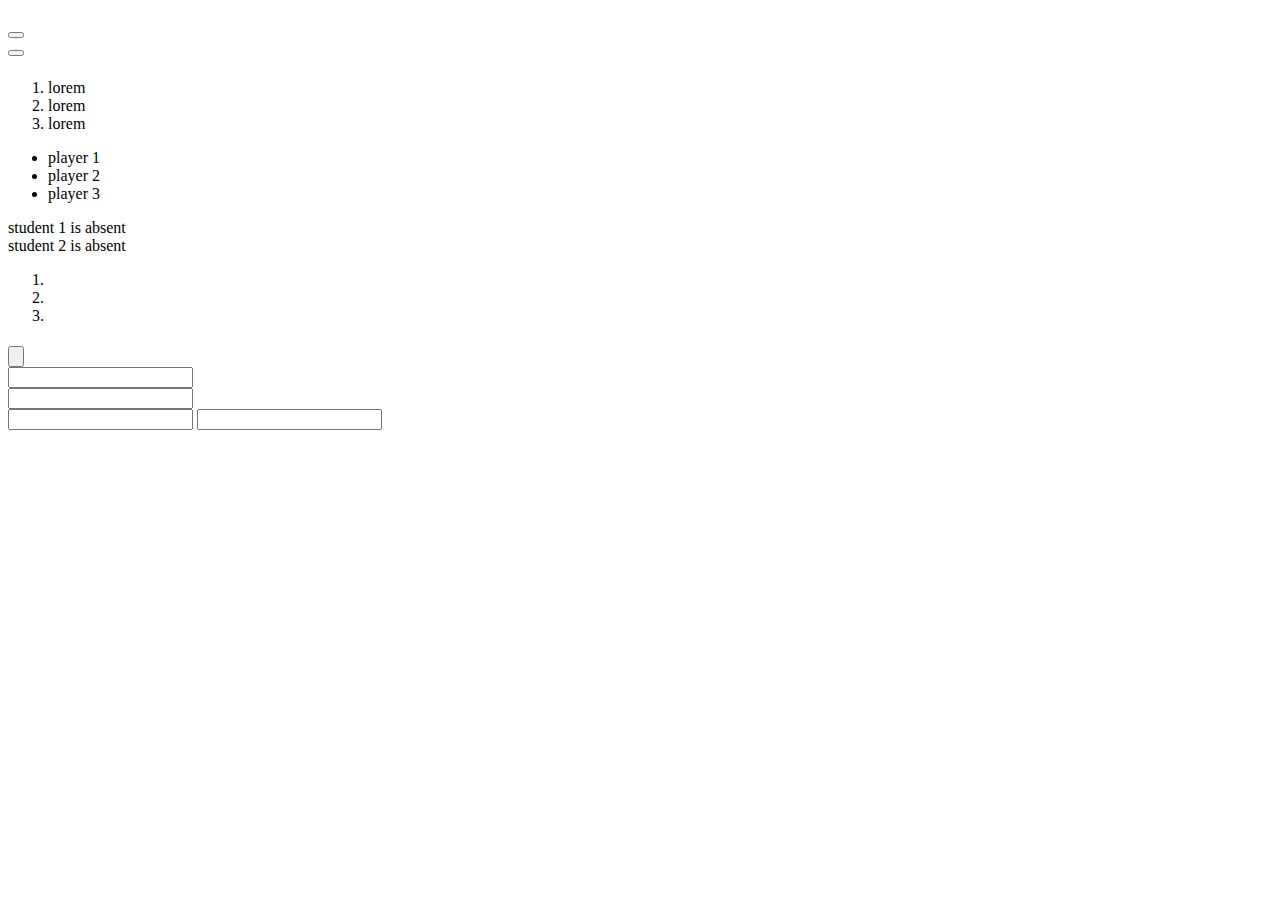
<file: 1.learning-emmet/index.html>
<!DOCTYPE html>
<html lang="en">

<head>
  <meta charset="UTF-8">
  <meta name="viewport" content="width=device-width, initial-scale=1.0">
  <title>Document</title>
</head>

<body>
  <!-- type span and hit enter - -->
  <span></span>
  <span></span>
  <div></div>
  <a href=""></a>
  <h1></h1>
  <div></div>
  <button></button>

  <!-- class -->
  <span class="purple"> </span>
  <div class="text-center"></div>
  <div class="purple"></div>

  <div id="banner-center"></div>

  <div class="class-1 class-2" id="nav-bar"></div>

  <button type="button"></button>

  <a href="" class="button-link"></a>

  <!-- emmets adds -->
  <div class="purple">
    <h1 class="header"></h1>
  </div>

  <div id="profile-avatars">
    <ol>
      <li>lorem</li>
      <li>lorem</li>
      <li>lorem</li>
    </ol>
  </div>

  <div class="professional-footballers">
    <ul>
      <li>player 1</li>
      <li>player 2</li>
      <li>player 3</li>
    </ul>
  </div>


  <li>student 1 is absent</li>
  <li>student 2 is absent</li>

  <ol>
    <li class="class-1-avatar"></li>
    <li class="class-2-avatar"></li>
    <li class="class-3-avatar"></li>
  </ol>


  <div class="banner">
    <h1></h1>
    <div class="title"></div>
    <div id="subtitle">
      <p></p>
    </div>
  </div>



  <!-- forms -->
  <form action="" method="post"></form>
  <div class="group"><input type="button" value=""></div>

  <div class="form-submit"><input type="text" name="" id=""></div>

  <div class="test"><label for=""></label><input type="text" name="" id=""></div>

  <div class="abc">
    <label for=""></label><input type="text" name="" id="">
    <label for=""></label><input type="number"name="" id="">
  </div>

</body>

</html>
</file>
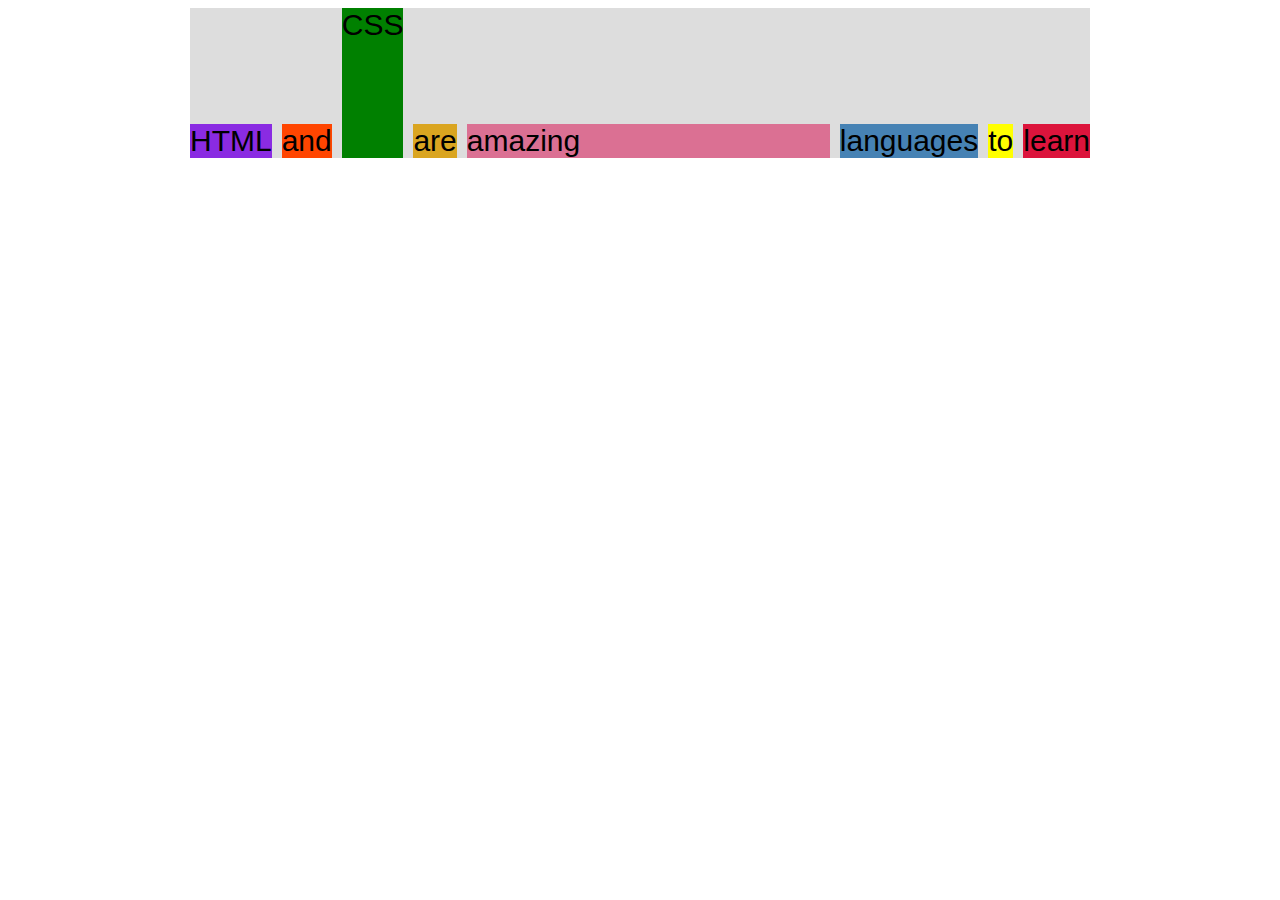
<file: 2.flex-tutorial/index.html>
<!DOCTYPE html>
<html lang="en">
<head>
  <meta charset="UTF-8">
  <meta name="viewport" content="width=device-width, initial-scale=1.0">
  <title>Document</title>
  <link rel="stylesheet" href="./style.css">
</head>
<body>
  <div class="container">
    <div class="el el--1">HTML</div>
    <div class="el el--2">and</div>
    <div class="el el--3">CSS</div>
    <div class="el el--4">are</div>
    <div class="el el--5">amazing</div>
    <div class="el el--6">languages</div>
    <div class="el el--7">to</div>
    <div class="el el--8">learn</div>
  </div>
</body>
</html>
</file>
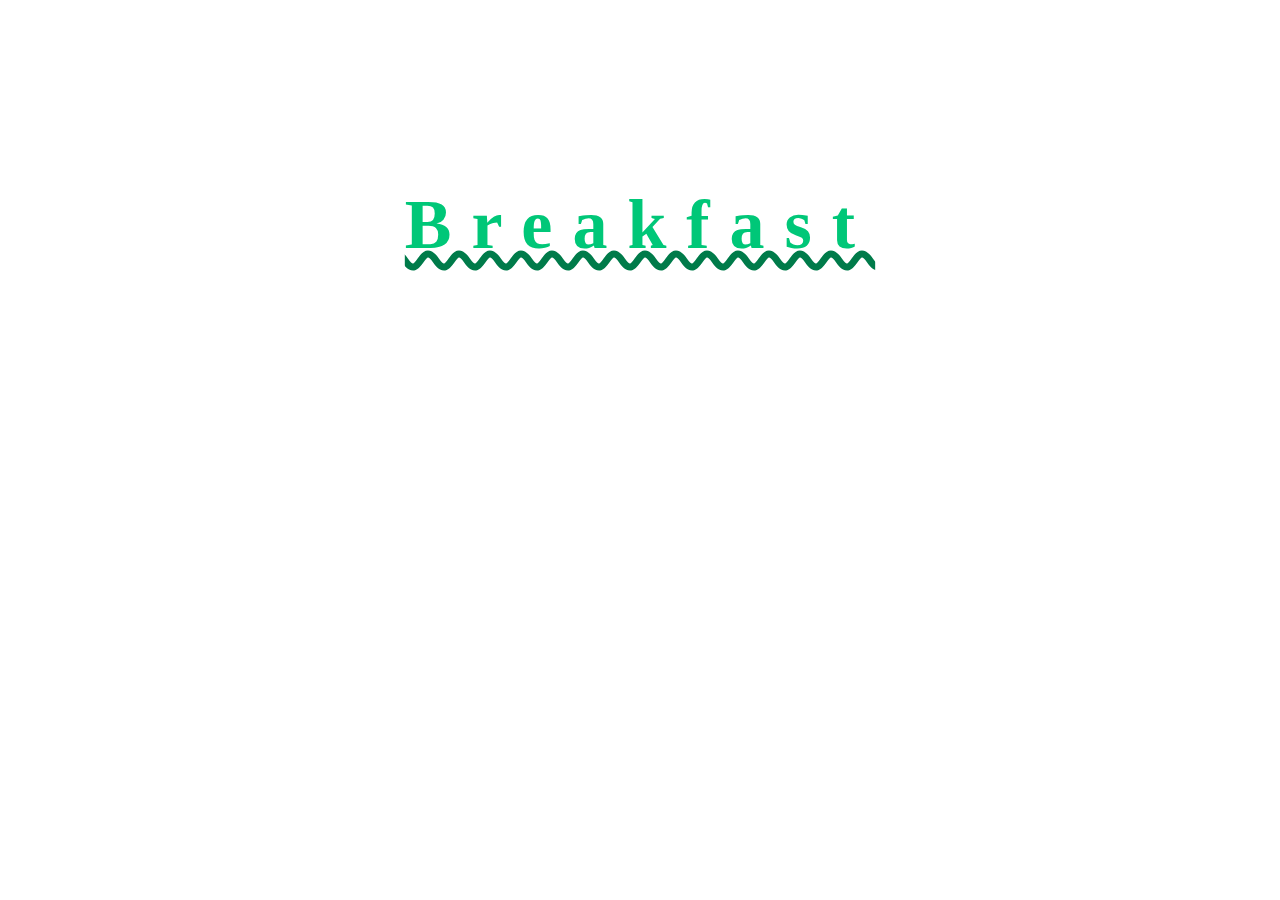
<file: components/card-category1/index.html>
<!DOCTYPE html>
<html lang="en">
<head>
  <meta charset="UTF-8">
  <meta name="viewport" content="width=device-width, initial-scale=1.0">
  <title>Document</title>
  <link rel="stylesheet" href="./style.css">
</head>
<body>
  <div class="container">
    <h1>Breakfast</h1>
  </div>
</body>
</html>
</file>
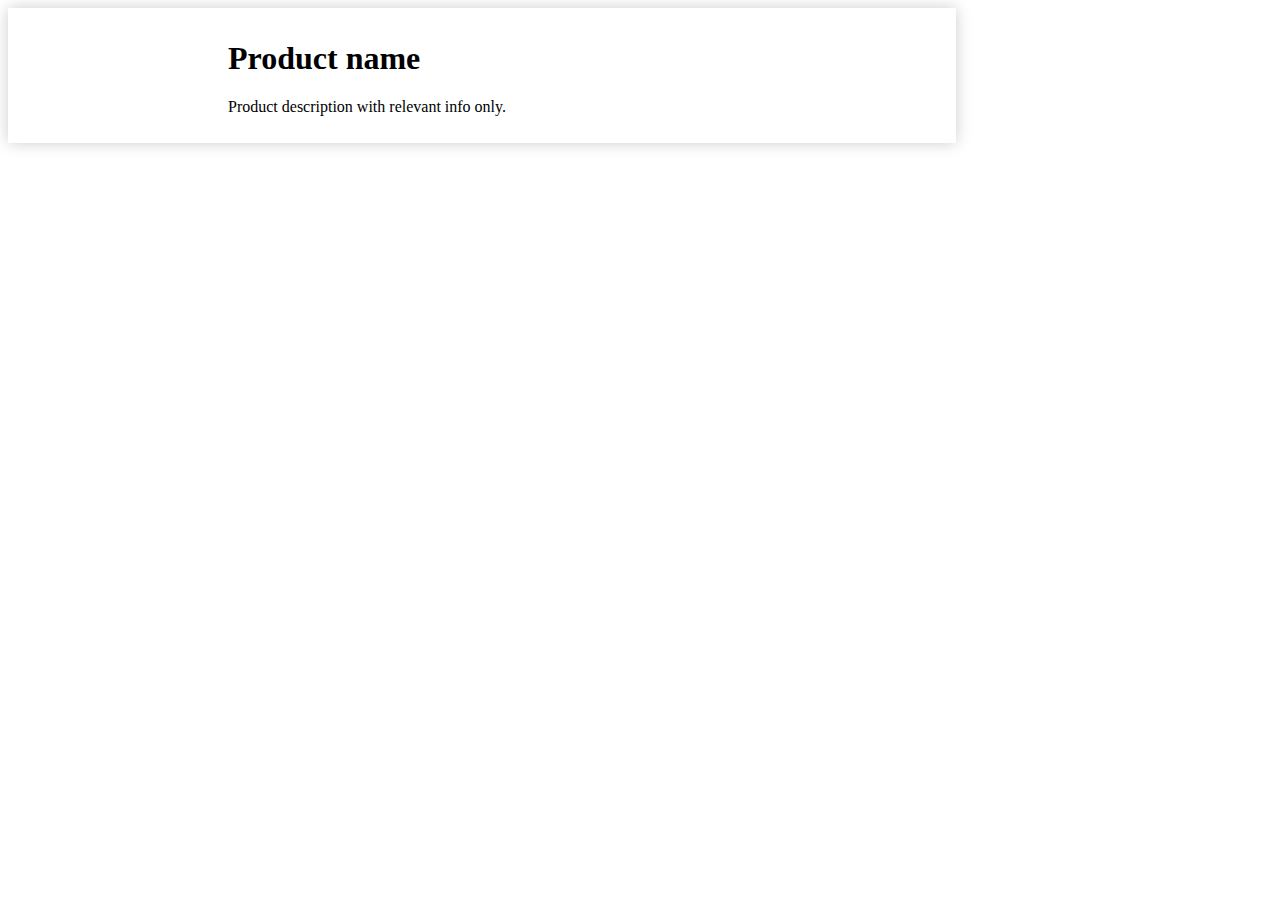
<file: components/card-product1/index.html>
<!DOCTYPE html>
<html lang="en">
<head>
  <meta charset="UTF-8">
  <meta name="viewport" content="width=device-width, initial-scale=1.0">
  <title>Document</title>
  <link rel="stylesheet" href="./style.css">
</head>
<body>
  <div class="container">
    <div class="img-product"></div>
    <div class="product-contents">
      <h1>Product name</h1>
      <p>Product description with relevant info only.</p>
    </div>
  </div>
</body>
</html>
</file>
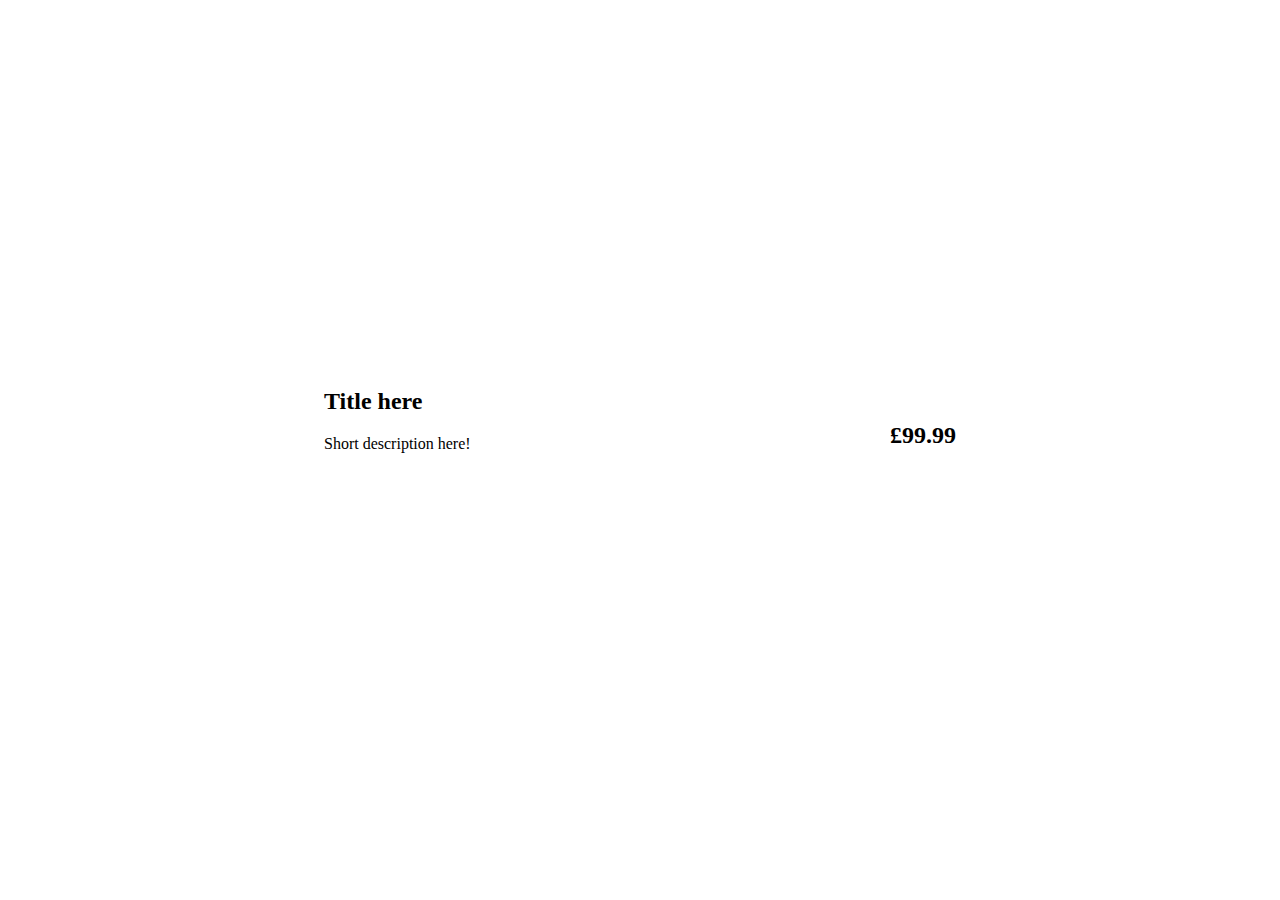
<file: components/card-trip1/index.html>
<!DOCTYPE html>
<html lang="en">

<head>
  <meta charset="UTF-8">
  <meta name="viewport" content="width=device-width, initial-scale=1.0">
  <title>Document</title>
  <link rel="stylesheet" href="./style.css">
</head>

<body>
  <div class="container">
    <div class="card-img"></div>
    <div class="card-details">
      <div>
        <h2>Title here</h2>
        <p>Short description here!</p>
      </div>
      <h2>£99.99</h2>
      <div class="avatar"></div>
    </div>
  </div>
</body>

</html>
</file>
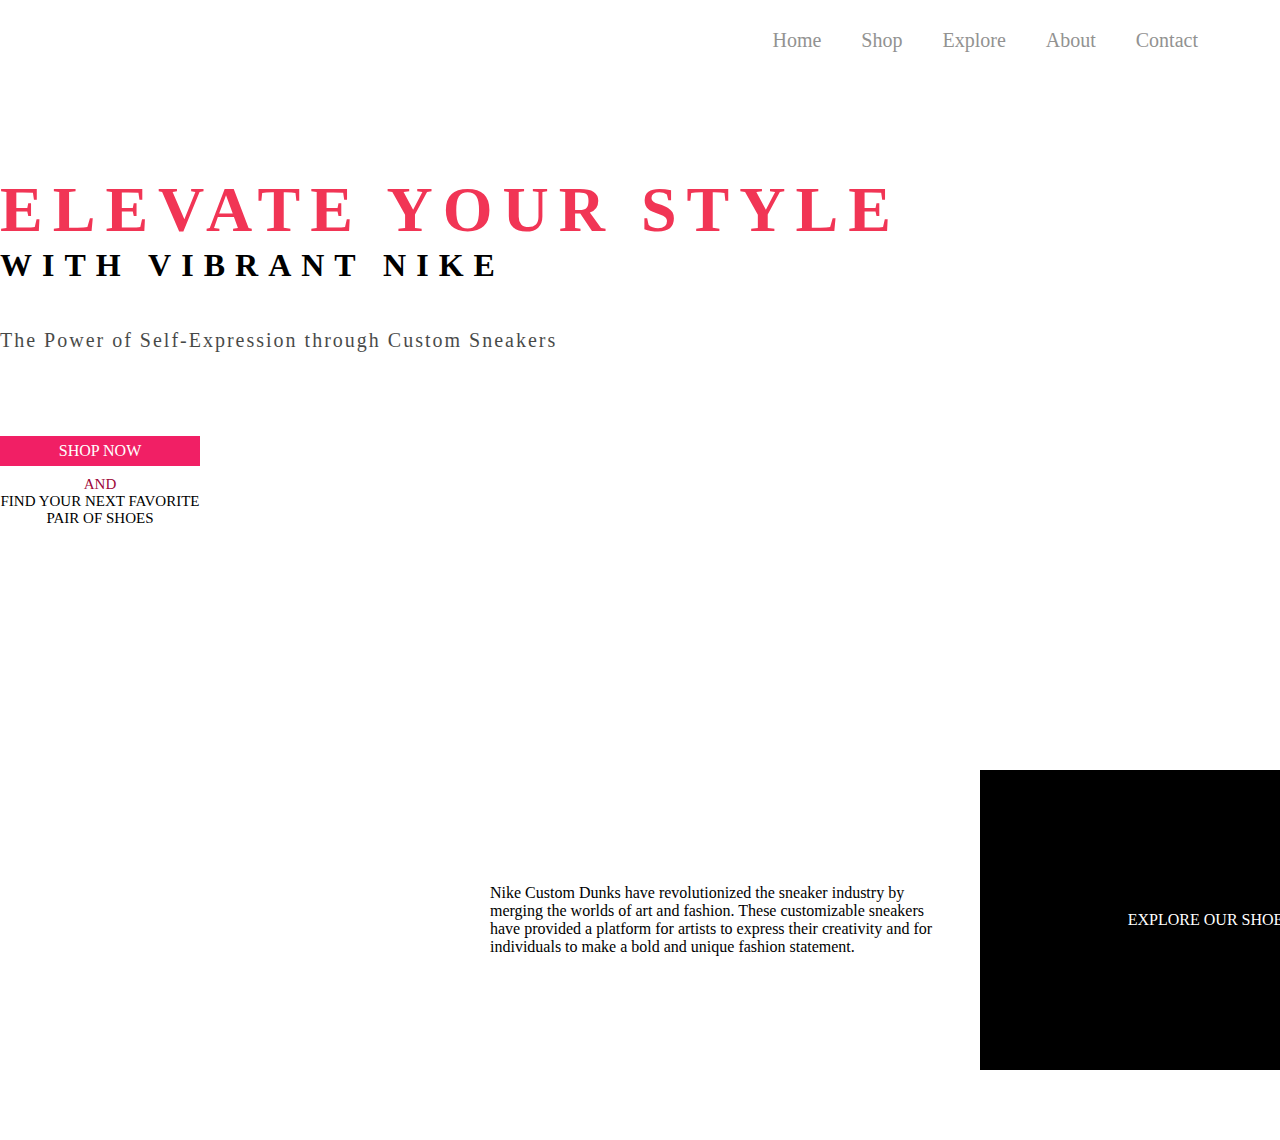
<file: simple websites/1.hero_section/index.html>
<!DOCTYPE html>
<html lang="en">

<head>
  <meta charset="UTF-8">
  <meta name="viewport" content="width=device-width, initial-scale=1.0">
  <title>Document</title>
  <link rel="stylesheet" href="./style.css">
</head>

<body>
  <div class="header">
    <div class="navbar">
      <a href="">
        <div class="logo"></div>
      </a>
      <ul class="links">
        <li><a href="#">Home</a></li>
        <li><a href="#">Shop</a></li>
        <li><a href="#">Explore</a></li>
        <li><a href="#">About</a></li>
        <li><a href="#">Contact</a></li>
      </ul>
    </div>
  </div>

  <div class="main">
    <div id="hero" class="hero">
      <div class="container">
        <div class="info">
          <h1>
            <span>
              ELEVATE YOUR STYLE <br />
            </span>
            WITH VIBRANT NIKE
          </h1>
          <p>The Power of Self-Expression through Custom Sneakers </p>
          <a href="#">shop now</a>
          <small><span>and</span> <br />
            FIND YOUR NEXT FAVORITE PAIR OF SHOES
          </small>
        </div>
      </div>
    </div>

    <div id="explore" class="explore">
      <div class="container">
        <div class="left">
          <div class="img-explore"></div>
        </div>
        <div class="center">
          <p>Nike Custom Dunks have revolutionized the sneaker industry by merging the worlds of art and fashion. These customizable sneakers have provided a platform for artists to express their creativity and for individuals to make a bold and unique fashion statement.

          </p>
        </div>
        <div class="right">
          EXPLORE OUR SHOES
        </div>
      </div>
    </div>

  </div>
</body>

</html>
</file>
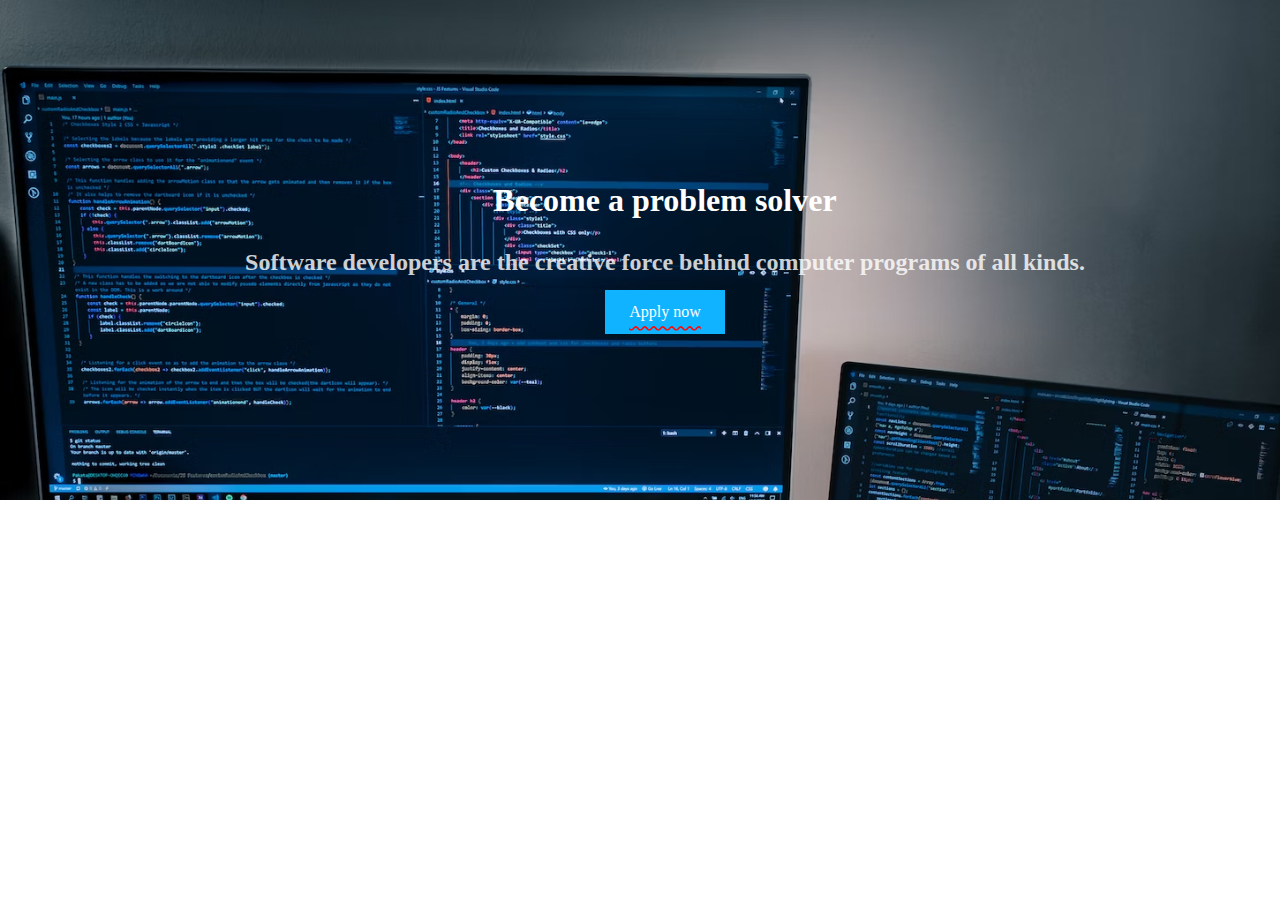
<file: components/banner1/banner1.html>
<!DOCTYPE html>
<html lang="en">
<head>
  <meta charset="UTF-8">
  <meta name="viewport" content="width=device-width, initial-scale=1.0">
  <title>banner</title>
  <link rel="stylesheet" href="../banner1/banner1.css">
</head>
<body>
  <div class="banner">
    <div class="content">
      <h1>Become a problem solver</h1>
      <h2>Software developers are the creative force behind computer programs of all kinds.</h2>
      <a href="#">Apply now</a>
    </div>
  </div>
  </body>
</html>
</file>
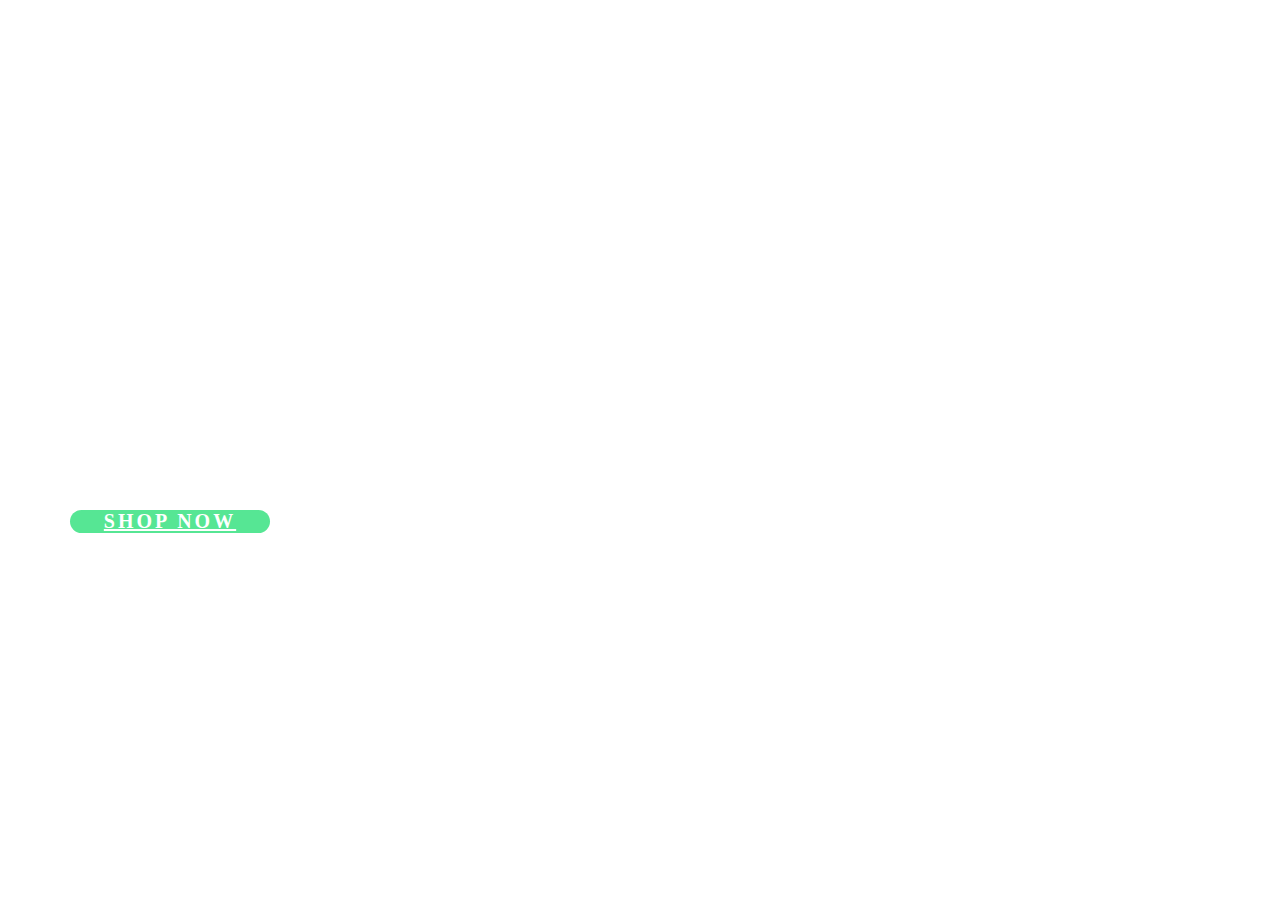
<file: components/banner2/banner2.html>
<!DOCTYPE html>
<html lang="en">
<head>
  <meta charset="UTF-8">
  <meta name="viewport" content="width=device-width, initial-scale=1.0">
  <title>Document</title>
  <link rel="stylesheet" href="./banner2.css">
</head>
<body>
  <div class="container">
    <div class="banner">
      <div class="banner-text">
        <h1>LIMITED TIME OFF</h1>
        <h2>SALE</h2>
        <a href="#">SHOP NOW</a>
      </div>
    </div>
  </div>
</body>
</html>
</file>
<file: 2.flex-tutorial/style.css>
.el--1 {
        background-color: blueviolet;
      }
      .el--2 {
        background-color: orangered;
      }
      .el--3 {
        background-color: green;
        height: 150px;
      }
      .el--4 {
        background-color: goldenrod;
      }
      .el--5 {
        background-color: palevioletred;
      }
      .el--6 {
        background-color: steelblue;
      }
      .el--7 {
        background-color: yellow;
      }
      .el--8 {
        background-color: crimson;
      }

      .container {
        /* STARTER */
        font-family: sans-serif;
        background-color: #ddd;
        font-size: 30px;
        margin: 0 auto;
        width: 900px;


        display: flex;
        justify-content: flex-start;
        align-items: flex-end;
        gap: 10px;
      }

      .el--5  {
        flex-grow: 1;
      }
</file>
<file: components/card-category1/style.css>
* {
  margin: 0;
}

.container {
  width: 100%;
  height: 50vh;
  background-image: url(https://images.unsplash.com/photo-1533089860892-a7c6f0a88666?ixlib=rb-4.0.3&ixid=M3wxMjA3fDB8MHxwaG90by1wYWdlfHx8fGVufDB8fHx8fA%3D%3D&auto=format&fit=crop&w=1470&q=80);
  background-position: center;
  background-size: cover;

  display: flex;
  justify-content: center;
  align-items: center;

}

.container h1 {
  color: rgb(0, 199, 120);
  font-size: 70px;
  letter-spacing: 20px;
  text-decoration: underline wavy rgb(0, 123, 74);
}
</file>
<file: components/card-product1/style.css>
.container {
  display: flex;
  align-items: center;
  width: 75%;
  height: 15vh;
  background: white;
  box-shadow: 0 0 15px rgba(0,0,0,0.2);
}

.img-product {
  background-image: url(https://images.unsplash.com/photo-1528154291023-a6525fabe5b4?ixlib=rb-4.0.3&ixid=M3wxMjA3fDB8MHxwaG90by1wYWdlfHx8fGVufDB8fHx8fA%3D%3D&auto=format&fit=crop&w=928&q=80);
  background-size: cover;
  width: 200px;
  height: 100%;
}


.product-contents {
  margin-left: 20px;
}
</file>
<file: components/card-trip1/style.css>
.container {
  width: 50%;
  height: 50vh;
  margin: 0 auto;
}

.card-img {
  background-image: url(https://images.unsplash.com/photo-1602980016589-4c41f626924e?ixlib=rb-4.0.3&ixid=M3wxMjA3fDB8MHxwaG90by1wYWdlfHx8fGVufDB8fHx8fA%3D%3D&auto=format&fit=crop&w=1412&q=80);
  background-position: center;
  background-size: cover;
  width: 100%;
  height: 40vh;
}

.card-details {
  display: flex;
  justify-content: space-between;
  align-items: flex-end;
  position: relative;
}

.avatar {
  position: absolute;
  background-image: url(https://images.unsplash.com/photo-1636569061713-0212bd19e3e5?ixlib=rb-4.0.3&ixid=M3wxMjA3fDB8MHxzZWFyY2h8MTN8fHNwaWRlcm1hbnxlbnwwfHwwfHx8MA%3D%3D&auto=format&fit=crop&w=500&q=60) ;
  background-position: center;
  background-size: cover;
  width: 75px;
  height: 75px;
  border-radius: 50%;
  right: 25px;
  bottom: 50px;
}
</file>
<file: simple websites/1.hero_section/style.css>
* {
  margin: 0;
  padding: 0;
  box-sizing: border-box;
}

a {
  text-decoration: none;
  color: rgb(146, 146, 145);
}

.header {
  position: absolute;
  top: 0;
  width: 100%;
  height: 80px;
  padding: 0 2rem;
}

.navbar {
  height: 100%;
  padding-right: 50px;
  display: flex;
  justify-content: space-between;
  align-items: center;
}

.navbar .logo {
  background-image: url(https://cdn.freebiesupply.com/logos/large/2x/nike-4-logo-svg-vector.svg);
  background-size: cover;
  background-position: center;
  width: 100px;
  height: 100px;
}


.navbar .links {
  list-style: none;
  display: flex;
  gap: 40px;
}

.navbar .links a {
  font-size: 20px;
}

.hero {
  background-image: url(https://images.unsplash.com/photo-1600185365926-3a2ce3cdb9eb?ixlib=rb-4.0.3&ixid=M3wxMjA3fDB8MHxwaG90by1wYWdlfHx8fGVufDB8fHx8fA%3D%3D&auto=format&fit=crop&w=1325&q=80);
  background-size: cover;
  background-position: bottom;
  background-repeat: no-repeat;
  width: 100%;
  height: 700px;
}

.container {
  width: 1440px;
  margin: 0 auto;
  height: 100%;
}

.hero .container {
  display: flex;
  align-items: center;
}

.hero h1 {
  font-size: 32px;
  font-weight: bold;
  letter-spacing: 10px;
  text-transform: uppercase;
  margin-bottom: 40px;
}

.hero h1 span {
  font-size: 64px;
  color: rgb(241, 53, 85);
}

.hero p {
  color: rgb(25, 27, 25);
  opacity: 0.8;
  margin-bottom: 80px;
  font-size: 20px;
  letter-spacing: 2px;
  line-height: 1.6;
}

.hero a {
  width: 200px;
  height: 30px;

  background-color: rgb(241, 31, 101);
  color: white;
  display: flex;
  align-items: center;
  justify-content: center;
  text-transform: uppercase;
  transition: scale .2s ease;
}

.hero a:hover {
  scale: 1.05;
  cursor: pointer;
}

.hero small {
  margin-top: 10px;
  width: 200px;
  display: block;
  font-size: 15px;
  text-align: center;
  text-transform: uppercase;
}

.hero small span  {
  color: rgb(158, 8, 58);
}

.explore{
  padding: 70px 0;
}

.img-explore {
  background-image: url(https://images.unsplash.com/photo-1611510338559-2f463335092c?ixlib=rb-4.0.3&ixid=M3wxMjA3fDB8MHxwaG90by1wYWdlfHx8fGVufDB8fHx8fA%3D%3D&auto=format&fit=crop&w=1064&q=80);
  background-size: cover;
  background-position: center;
  background-repeat: no-repeat;
  width: 300px;
  height: 300px;
}

.explore .container{
  height: 400pxx;
  display: grid;
  grid-template-columns: 1fr 1fr 1fr;
  justify-content: center;
  align-items: center;
  gap: 30px;
}


.explore .right {
  height: 100%;
  text-align: center;
  background-color: black;
  color: white;
  display: flex;
  justify-content: center;
  align-items: center;
}

/* .explore .left,
.explore .center,
.explore .right {
  display: flex;
  align-items: center;
  justify-content: center;
} */
</file>
<file: components/banner1/banner1.css>
* {
  margin: 0;
}


.banner {
  background-image: url(/images_repo/desksetups.png);
  background-position: top;
  background-size: cover;
  width: auto;
  height: 500px;
}

h1,h2,a {
  color: white;
  line-height: 1.5;
  padding: 10px;
}

a {
  width: 100px;
  background-color: rgb(15, 179, 255);
  text-decoration: underline wavy rgb(255, 6, 6);
  text-underline-offset: 0.5em;
  text-align: center;
}

h2 {
  opacity: 0.8;
}

.content {
  display: flex;
  flex-direction: column;
  justify-content:  center;
  align-items: center;
  height: 500px;
  margin-left: 50px;
}
</file>
<file: components/banner2/banner2.css>
* {
  margin: 0;
  padding: 0;
}

.container {
  width: 100%;
  height: 100vh;
  display: flex;
  align-items: center;
  justify-content: center;
}

.banner {
  width: 100%;
  height: 50vh;
  background-image: url(https://images.unsplash.com/photo-1581486125780-0cf706d8cd69?ixlib=rb-4.0.3&ixid=M3wxMjA3fDB8MHxwaG90by1wYWdlfHx8fGVufDB8fHx8fA%3D%3D&auto=format&fit=crop&w=1471&q=80);
  background-position: center;
  background-size: cover;
}


.banner-text {
  width: 100%;
  height: 50vh;
  color: white;
  display: flex;
  flex-direction: column;
  justify-content: center;
  margin-left: 20px;
}


.banner-text h1 {
  letter-spacing: 10px;
  font-weight: bold;
  font-size: 25px;
}

.banner-text h2 {
  margin-left: 5px;
  font-size: 100px;
}


a {
  display: block;
  width: 200px;
  font-weight: bold;
  color: white;
  background-color: rgb(86, 230, 148);
  margin-left: 50px;
  letter-spacing: 3px;
  border-radius: 20px;
  font-size: 20px;
  text-align: center;
}
</file>
